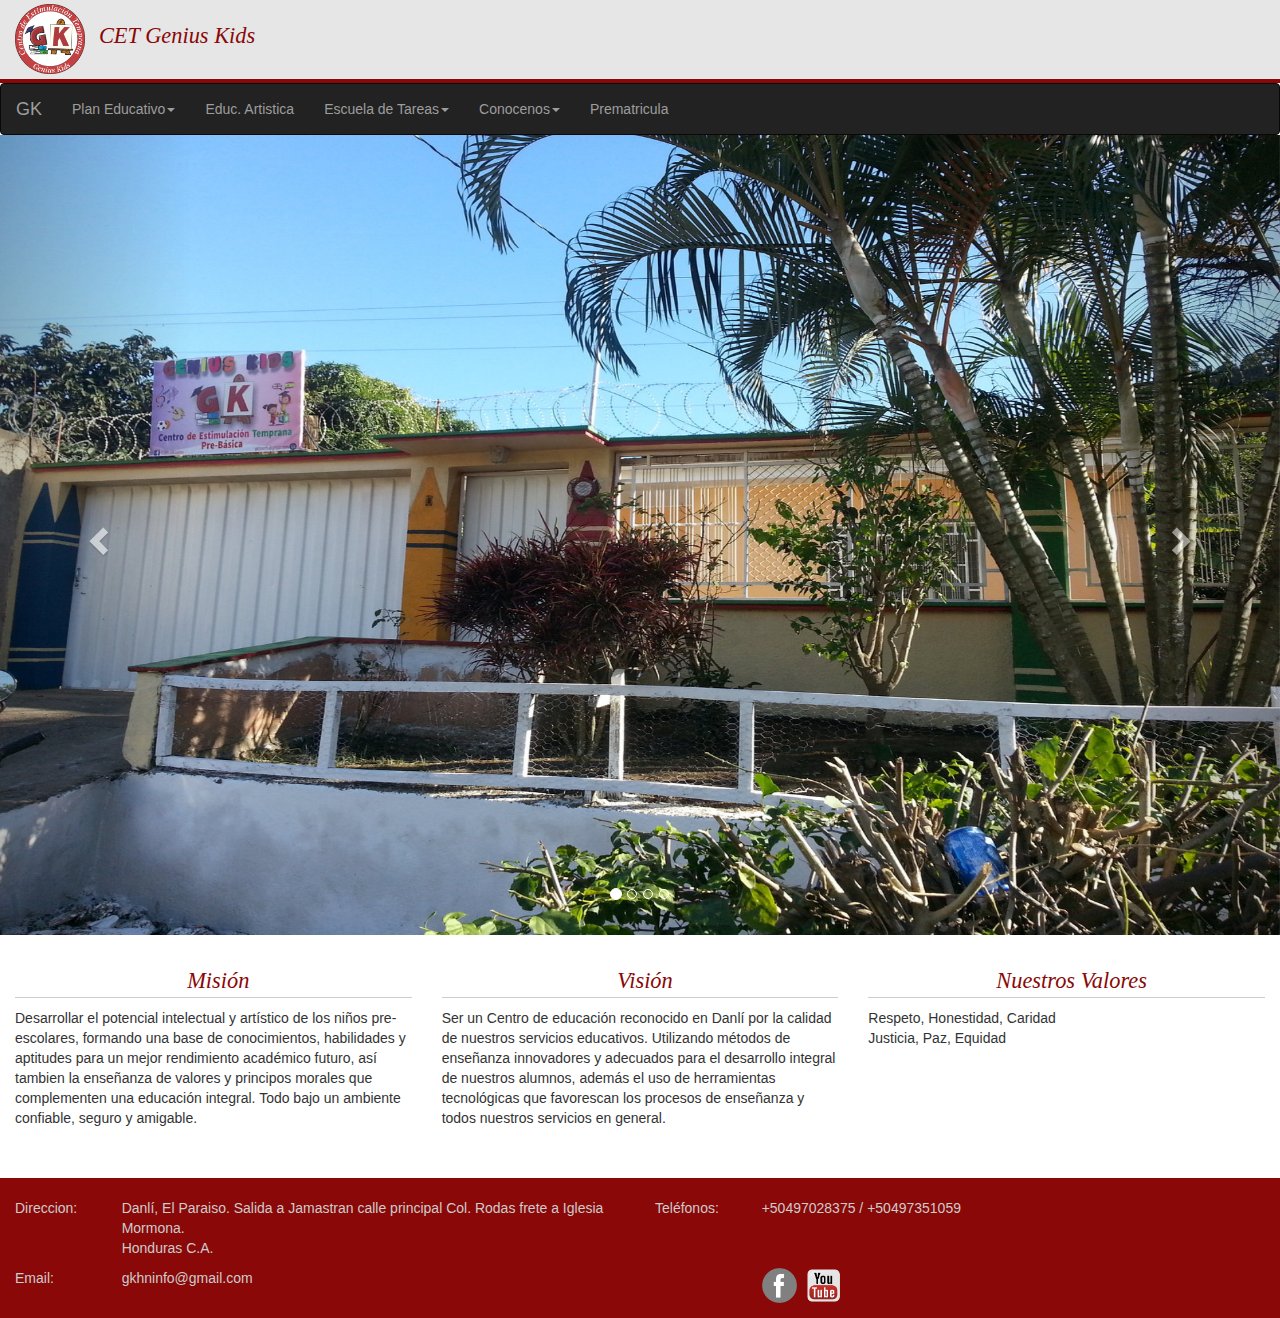
<file: index.html>
<!DOCTYPE html>
<html ng-app="appmain">
<head>
<meta charset="UTF-8">
<meta name="description" content="Genius Kids Pre-School">
<meta name="keywords" content="prebasica,musica,kinder,honduras,ingles">
<meta name="author" content="A. Morga">
<meta name="viewport" content="width=device-width, initial-scale=1.0, user-scalable=no" />
<link rel="shorcut icon" href="img/imgs/logo.png" type="favicon/ico" />
<title>CET</title>
</head>

<body ng-controller="appcontrol1" onresize="f_resize()">
<div class="container-fluid" style="padding:0px">
	<div class="container-fluid cl_head" style="padding:0px">
		<div class="col-sm-5 " style="padding-top:4px">
			<img src="img/logo.png" width="70px" height="70px" />
			<span class="lbl_subtit1">CET Genius Kids</span>
		</div>
	</div>
			<!--Menu-->
			<nav class="navbar navbar-inverse">
			  <div class="container-fluid">
				<div class="navbar-header">
				  <button type="button" class="navbar-toggle" data-toggle="collapse" data-target="#myNavbar">
					<span class="icon-bar"></span>
					<span class="icon-bar"></span>
					<span class="icon-bar"></span>
				  </button>
				  <a class="navbar-brand" href="#">GK</a>
				</div>
				<div class="collapse navbar-collapse" id="myNavbar">
				  <ul class="nav navbar-nav">
					<li class="dropdown">
					  <a class="dropdown-toggle" data-toggle="dropdown" href="#">Plan Educativo<span class="caret"></span></a>
					  <ul class="dropdown-menu">
						<li><a href="preschool.html">Pre-Basica</a></li>
						<li><a href="#">Basica (Primaria)</a></li>
					  </ul>
					</li>
					<li><a href="#">Educ. Artistica</a></li>
					<li class="dropdown">
					  <a class="dropdown-toggle" data-toggle="dropdown" href="#">Escuela de Tareas<span class="caret"></span></a>
					  <ul class="dropdown-menu">
						<li><a href="#">Basica (Primaria)</a></li>
					  </ul>
					</li>
					<li class="dropdown">
					  <a class="dropdown-toggle" data-toggle="dropdown" href="#">Conocenos<span class="caret"></span></a>
					  <ul class="dropdown-menu">
						<li><a href="#">Galeria</a></li>
						<li><a href="#">Instalaciones</a></li>
					  </ul>
					</li>
					<li><a href="prematricula.html">Prematricula</a></li>								
				  </ul>
				  <!--<ul class="nav navbar-nav navbar-right">
					<li><a href="#"><span class="glyphicon glyphicon-user"></span> Sign Up</a></li>
					<li><a href="#"><span class="glyphicon glyphicon-log-in"></span> Login</a></li>
				  </ul>-->
				</div>
			  </div>
			</nav>
			<!--Fin Menu-->		

   
	<div class="container-fluid" style="margin-top:-20px; padding:0px">
		<!-- Carrousel -->
		<div id="myCarousel" class="carousel slide" data-ride="carousel">
			  <!-- Indicators -->
			  <ol class="carousel-indicators">
				<li data-target="#myCarousel" data-slide-to="0" class="active"></li>
				<li data-target="#myCarousel" data-slide-to="1"></li>
				<li data-target="#myCarousel" data-slide-to="2"></li>
				<li data-target="#myCarousel" data-slide-to="3"></li>
			  </ol>

			  <!-- Wrapper for slides -->
			  <div class="carousel-inner" role="listbox">
				<div class="item active">
				  <img src="img/carrousel/img1.jpg" width="100%" class="img_carrusel" alt="Chania">
				</div>

				<div class="item">
				  <img src="img/carrousel/img2.jpg" width="100%" class="img_carrusel" alt="Chania">
				</div>

				<div class="item">
				  <img src="img/carrousel/img3.jpeg" width="100%" class="img_carrusel" alt="Flower">
				</div>

				<div class="item">
				  <img src="img/carrousel/img4.jpg" width="100%" class="img_carrusel" alt="Tree">
				</div>
			  </div>

			  <!-- Left and right controls -->
			  <a class="left carousel-control" href="#myCarousel" role="button" data-slide="prev">
				<span class="glyphicon glyphicon-chevron-left" aria-hidden="true"></span>
				<span class="sr-only">Previous</span>
			  </a>
			  <a class="right carousel-control" href="#myCarousel" role="button" data-slide="next">
				<span class="glyphicon glyphicon-chevron-right" aria-hidden="true"></span>
				<span class="sr-only">Next</span>
			  </a>
		</div>
		<!-- End Carrousel -->
		<div class="col-md-4 col-sm-6" style="margin-top:20px; margin-bottom:20px">
			<div class="dv_info"><center><span class="lbl_subtit1" >Misión</span></center></div>
			<p >Desarrollar el potencial intelectual y artístico de los niños pre-escolares, formando una base de conocimientos, habilidades y aptitudes para un mejor rendimiento académico futuro, así tambien la enseñanza de valores y principos morales que complementen una educación integral. Todo bajo un ambiente confiable, seguro y amigable.</p>
		</div>
		<div class="col-md-4 col-sm-6" style="margin-top:20px; margin-bottom:20px">
			<div class="dv_info"><center><span class="lbl_subtit1" >Visión</span></center></div>
			<p>Ser un Centro de educación reconocido en Danlí por la calidad de nuestros servicios educativos. Utilizando métodos de enseñanza innovadores y adecuados para el desarrollo integral de nuestros alumnos, además el uso de herramientas tecnológicas que favorescan los procesos de enseñanza y todos nuestros servicios en general.</p>
		</div>
		<div class="col-md-4 col-sm-6" style="margin-top:20px; margin-bottom:20px">
			<div class="dv_info"><center><span class="lbl_subtit1" >Nuestros Valores</span></center></div>
			<p>Respeto, Honestidad, Caridad<br>Justicia, Paz, Equidad</p>
		</div>				
	</div>
	<br />
	<div class="container-fluid cl_foot">
		<div class="row" style="margin-top:10px">
			<div class="col-sm-6 col-xs-12" style="margin-top:10px">
				<div class="row">
					<div class="col-xs-2">Direccion:</div>
					<div class="col-xs-10">
						Danlí, El Paraiso. Salida a Jamastran calle principal Col. Rodas frete a Iglesia Mormona. <br>Honduras C.A.
					</div>
				</div>
			</div>
			<div class="col-sm-6 col-xs-12" style="margin-top:10px">
				<div class="row">
					<div class="col-xs-2">Teléfonos:</div>
					<div class="col-xs-10">
						 +50497028375 / +50497351059
					</div>
				</div>
			</div>
		</div>
		<div class="row">
			<div class="col-sm-6 col-xs-12" style="margin-top:10px">
				<div class="row">
					<div class="col-xs-2">Email:</div>
					<div class="col-xs-10">
						 gkhninfo@gmail.com
					</div>					
				</div>
			</div>
			<div class="col-sm-6 col-xs-12" style="margin-top:10px">
				<div class="row">
					<div class="col-xs-2"></div>
					<div class="col-xs-10">
						 <img src="img/face_icon.png" width="35px" height="35px" />
						 <img src="img/youtube_icon.png" width="35px" height="35px" style="margin-left:5px" />
					</div>					
				</div>
			</div>
		</div>
	</div>		
</div>
</body>

<link href="css/css_index.css" rel="stylesheet" type="text/css" />
<script type="text/javascript" src="js/jquery-1.11.3.min.js"></script>
<script type="text/javascript" src="js/angular.min.js"></script>
<script type="text/javascript" src="js/ang_index.js"></script>
<script type="text/javascript">
	f_resize();
	function f_resize(){
		var w = $(window).width();
		var h = w/1.6;		
		//alert(h);
		$("#dv").css("height",h);
		$(".img_carrusel").css("height",h);
	}
</script>

<!-- Latest compiled and minified JavaScript -->
<script src="https://maxcdn.bootstrapcdn.com/bootstrap/3.3.7/js/bootstrap.min.js" integrity="sha384-Tc5IQib027qvyjSMfHjOMaLkfuWVxZxUPnCJA7l2mCWNIpG9mGCD8wGNIcPD7Txa" crossorigin="anonymous"></script>

<!-- Latest compiled and minified CSS -->
<link rel="stylesheet" href="https://maxcdn.bootstrapcdn.com/bootstrap/3.3.7/css/bootstrap.min.css" integrity="sha384-BVYiiSIFeK1dGmJRAkycuHAHRg32OmUcww7on3RYdg4Va+PmSTsz/K68vbdEjh4u" crossorigin="anonymous">


</html>
</file>
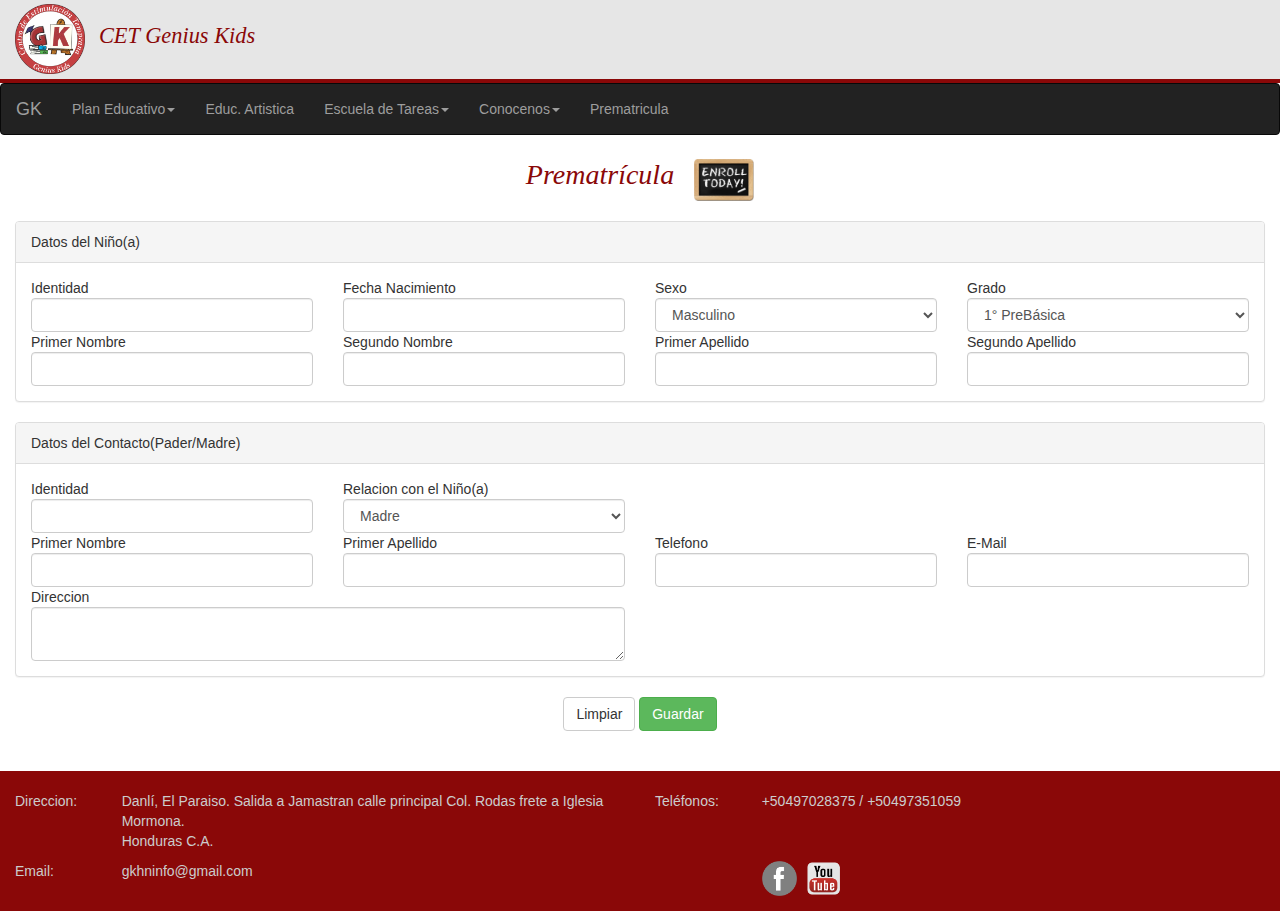
<file: prematricula.html>
<!DOCTYPE html>
<html ng-app="appmain">
<head>
<meta charset="UTF-8">
<meta name="description" content="Genius Kids Pre-School">
<meta name="keywords" content="prebasica,musica,kinder,honduras,ingles">
<meta name="author" content="A. Morga">
<meta name="viewport" content="width=device-width, initial-scale=1.0, user-scalable=no" />
<link rel="shorcut icon" href="img/imgs/logo.png" type="favicon/ico" />


<link href="css/css_prematricula.css" rel="stylesheet" type="text/css" />
<link rel="stylesheet" type="text/css" href="css/jquery-ui.css">
<script type="text/javascript" src="js/jquery-1.11.3.min.js"></script>
<script type="text/javascript" src="js/angular.min.js"></script>
<script src="js/jquery-ui-1.12.min.js"></script>
<script type="text/javascript" src="js/ang_prematricula.js"></script>

<title>CET</title>
</head>

<body ng-controller="appcontrol1" onresize="f_resize()">
<div class="container-fluid" style="padding:0px">
	<div class="container-fluid cl_head" style="padding:0px">
		<div class="col-sm-5 " style="padding-top:4px">
			<img src="img/logo.png" width="70px" height="70px" />
			<span class="lbl_subtit1">CET Genius Kids</span>
		</div>
	</div>
			<!--Menu-->
			<nav class="navbar navbar-inverse">
			  <div class="container-fluid">
				<div class="navbar-header">
				  <button type="button" class="navbar-toggle" data-toggle="collapse" data-target="#myNavbar">
					<span class="icon-bar"></span>
					<span class="icon-bar"></span>
					<span class="icon-bar"></span>
				  </button>
				  <a class="navbar-brand" href="index.html">GK</a>
				</div>
				<div class="collapse navbar-collapse" id="myNavbar">
				  <ul class="nav navbar-nav">
					<li class="dropdown">
					  <a class="dropdown-toggle" data-toggle="dropdown" href="#">Plan Educativo<span class="caret"></span></a>
					  <ul class="dropdown-menu">
						<li><a href="preschool.html">Pre-Basica</a></li>
						<li><a href="#">Basica (Primaria)</a></li>
					  </ul>
					</li>
					<li><a href="#">Educ. Artistica</a></li>
					<li class="dropdown">
					  <a class="dropdown-toggle" data-toggle="dropdown" href="#">Escuela de Tareas<span class="caret"></span></a>
					  <ul class="dropdown-menu">
						<li><a href="#">Basica (Primaria)</a></li>
					  </ul>
					</li>
					<li class="dropdown">
					  <a class="dropdown-toggle" data-toggle="dropdown" href="#">Conocenos<span class="caret"></span></a>
					  <ul class="dropdown-menu">
						<li><a href="#">Galeria</a></li>
						<li><a href="#">Instalaciones</a></li>
					  </ul>
					</li>
					<li><a href="#">Prematricula</a></li>								
				  </ul>
				  <!--<ul class="nav navbar-nav navbar-right">
					<li><a href="#"><span class="glyphicon glyphicon-user"></span> Sign Up</a></li>
					<li><a href="#"><span class="glyphicon glyphicon-log-in"></span> Login</a></li>
				  </ul>-->
				</div>
			  </div>
			</nav>
			<!--Fin Menu-->		

   
	<div class="container-fluid" style="margin-top:-20px; padding:0px">
		
        <div class="row" style="margin:0px; margin-top:20px">
			<div class="col-xs-12" style="text-align:center"><span class="lbl_title1">Prematrícula</span><img src="img/enroll.png" width="60px" style="margin-left:20px"/></div>
		</div>
        <br>
        <div class="container-fluid" id="dv_prema">
            <div class="panel panel-default">
                <div class="panel-heading">
                    <span>Datos del Niño(a)</span>
                </div>
                <div class="panel-body">
                	<div class="row">
                    	<div class="col-md-3">
                        <span>Identidad</span>
                    	<input type="text" id="txt_identidad" ng-model="idkid" class="form-control"/>
                        </div>
                        <div class="col-md-3">
                        <span>Fecha Nacimiento</span>
                    	<input type="text" id="txt_fechnac" ng-model="fechNac" class="form-control"/>
                        </div>
                        <div class="col-md-3">
                        <span>Sexo</span>
                        <select class="form-control" ng-model="sexo">
                        	<option value=1>Masculino</option>
                            <option value=0>Femenino</option>
                        </select>
                        </div>
                        <div class="col-md-3">
                        <span>Grado</span>
                        <select class="form-control" ng-model="grado">
                        	<option value=1>1° PreBásica</option>
                            <option value=2>2° PreBásica</option>
                            <option value=3>3° PreBásica(Preparatoria)</option>
                        </select>
                        </div>
                    </div>
                    <div class="row">
                        <div class="col-md-3">
                        <span>Primer Nombre</span>
                    	<input type="text" id="txt_primer_nombre" ng-model="name1" class="form-control"/>
                        </div>
                        <div class="col-md-3">
                        <span>Segundo Nombre</span>
                    	<input type="text" id="txt_segundo_nombre" ng-model="name2" class="form-control"/>
                        </div>
                        <div class="col-md-3">
                        <span>Primer Apellido</span>
                    	<input type="text" id="txt_primer_apellido" ng-model="lname1" class="form-control"/>
                        </div>
                        <div class="col-md-3">
                        <span>Segundo Apellido</span>
                    	<input type="text" id="txt_segundo_apellido" ng-model="lname2" class="form-control"/>
                        </div>
                    </div>
                </div>
            </div>
            
            <!-- Datos del Contacto -->
            <div class="panel panel-default">
                <div class="panel-heading">
                    <span>Datos del Contacto(Pader/Madre)</span>
                </div>
                <div class="panel-body">
                	<div class="row">
                    	<div class="col-md-3">
                        <span>Identidad</span>
                    	<input type="text" id="txt_identidad" ng-model="idcontact" class="form-control"/>
                        </div>
                        <div class="col-md-3">
                        <span>Relacion con el Niño(a)</span>
                    	 <select class="form-control" ng-model="relacion_contacto">
                        	<option value=1>Padre</option>
                            <option value=2>Madre</option>
                            <option value=3>Otro</option>
                        </select>
                        </div>
                        
                    </div>
                    <div class="row">
                        <div class="col-md-3">
                        <span>Primer Nombre</span>
                    	<input type="text" id="txt_primer_nombre" ng-model="namecontact" class="form-control"/>
                        </div>
                        <div class="col-md-3">
                        <span>Primer Apellido</span>
                    	<input type="text" id="txt_primer_apellido"  ng-model="lnamecontact" class="form-control"/>
                        </div>
                        <div class="col-md-3">
                        <span>Telefono</span>
                    	<input type="text" id="txt_telefono" ng-model="telefono" class="form-control"/>
                        </div>
                        <div class="col-md-3">
                        <span>E-Mail</span>
                    	<input type="text" id="txt_email" ng-model="email" class="form-control"/>
                        </div>
                    </div>
                    <div class="row">
                        
                        <div class="col-md-6">
                        <span>Direccion</span>
                        <textarea class="form-control" ng-model="dir"></textarea>
                        </div>
                    </div>
                </div>
            </div>
            <center>
            <input type="button" value="Limpiar" class="btn btn-default" ng-click="f_limpiar()">
            <input type="button" value="Guardar" class="btn btn-success" ng-click="f_guardar()">
            </center><br>
            <!--<div><center>
            	<h3>Datos Guardados Exitosamente</h3>
                <p>Muy pronto nos pondremos en contacto para confirmar su información.
                <br>Gracias por preferirno. Genius Kids.</p>
                </center>
            </div>-->
        </div>
	<br />
	<div class="container-fluid cl_foot">
		<div class="row" style="margin-top:10px">
			<div class="col-sm-6 col-xs-12" style="margin-top:10px">
				<div class="row">
					<div class="col-xs-2">Direccion:</div>
					<div class="col-xs-10">
						Danlí, El Paraiso. Salida a Jamastran calle principal Col. Rodas frete a Iglesia Mormona. <br>Honduras C.A.
					</div>
				</div>
			</div>
			<div class="col-sm-6 col-xs-12" style="margin-top:10px">
				<div class="row">
					<div class="col-xs-2">Teléfonos:</div>
					<div class="col-xs-10">
						 +50497028375 / +50497351059
					</div>
				</div>
			</div>
		</div>
		<div class="row">
			<div class="col-sm-6 col-xs-12" style="margin-top:10px">
				<div class="row">
					<div class="col-xs-2">Email:</div>
					<div class="col-xs-10">
						 gkhninfo@gmail.com
					</div>					
				</div>
			</div>
			<div class="col-sm-6 col-xs-12" style="margin-top:10px">
				<div class="row">
					<div class="col-xs-2"></div>
					<div class="col-xs-10">
						 <img src="img/face_icon.png" width="35px" height="35px" />
						 <img src="img/youtube_icon.png" width="35px" height="35px" style="margin-left:5px" />
					</div>					
				</div>
			</div>
		</div>
	</div>		
</div>
</body>

<script type="text/javascript">
	f_resize();
	function f_resize(){
		var w = $(window).width();
		var h = w/1.6;		
		//alert(h);
		$("#dv").css("height",h);
		$(".img_carrusel").css("height",h);
	}
</script>

<!-- Latest compiled and minified JavaScript -->
<script src="https://maxcdn.bootstrapcdn.com/bootstrap/3.3.7/js/bootstrap.min.js" integrity="sha384-Tc5IQib027qvyjSMfHjOMaLkfuWVxZxUPnCJA7l2mCWNIpG9mGCD8wGNIcPD7Txa" crossorigin="anonymous"></script>

<!-- Latest compiled and minified CSS -->
<link rel="stylesheet" href="https://maxcdn.bootstrapcdn.com/bootstrap/3.3.7/css/bootstrap.min.css" integrity="sha384-BVYiiSIFeK1dGmJRAkycuHAHRg32OmUcww7on3RYdg4Va+PmSTsz/K68vbdEjh4u" crossorigin="anonymous">


</html>
</file>
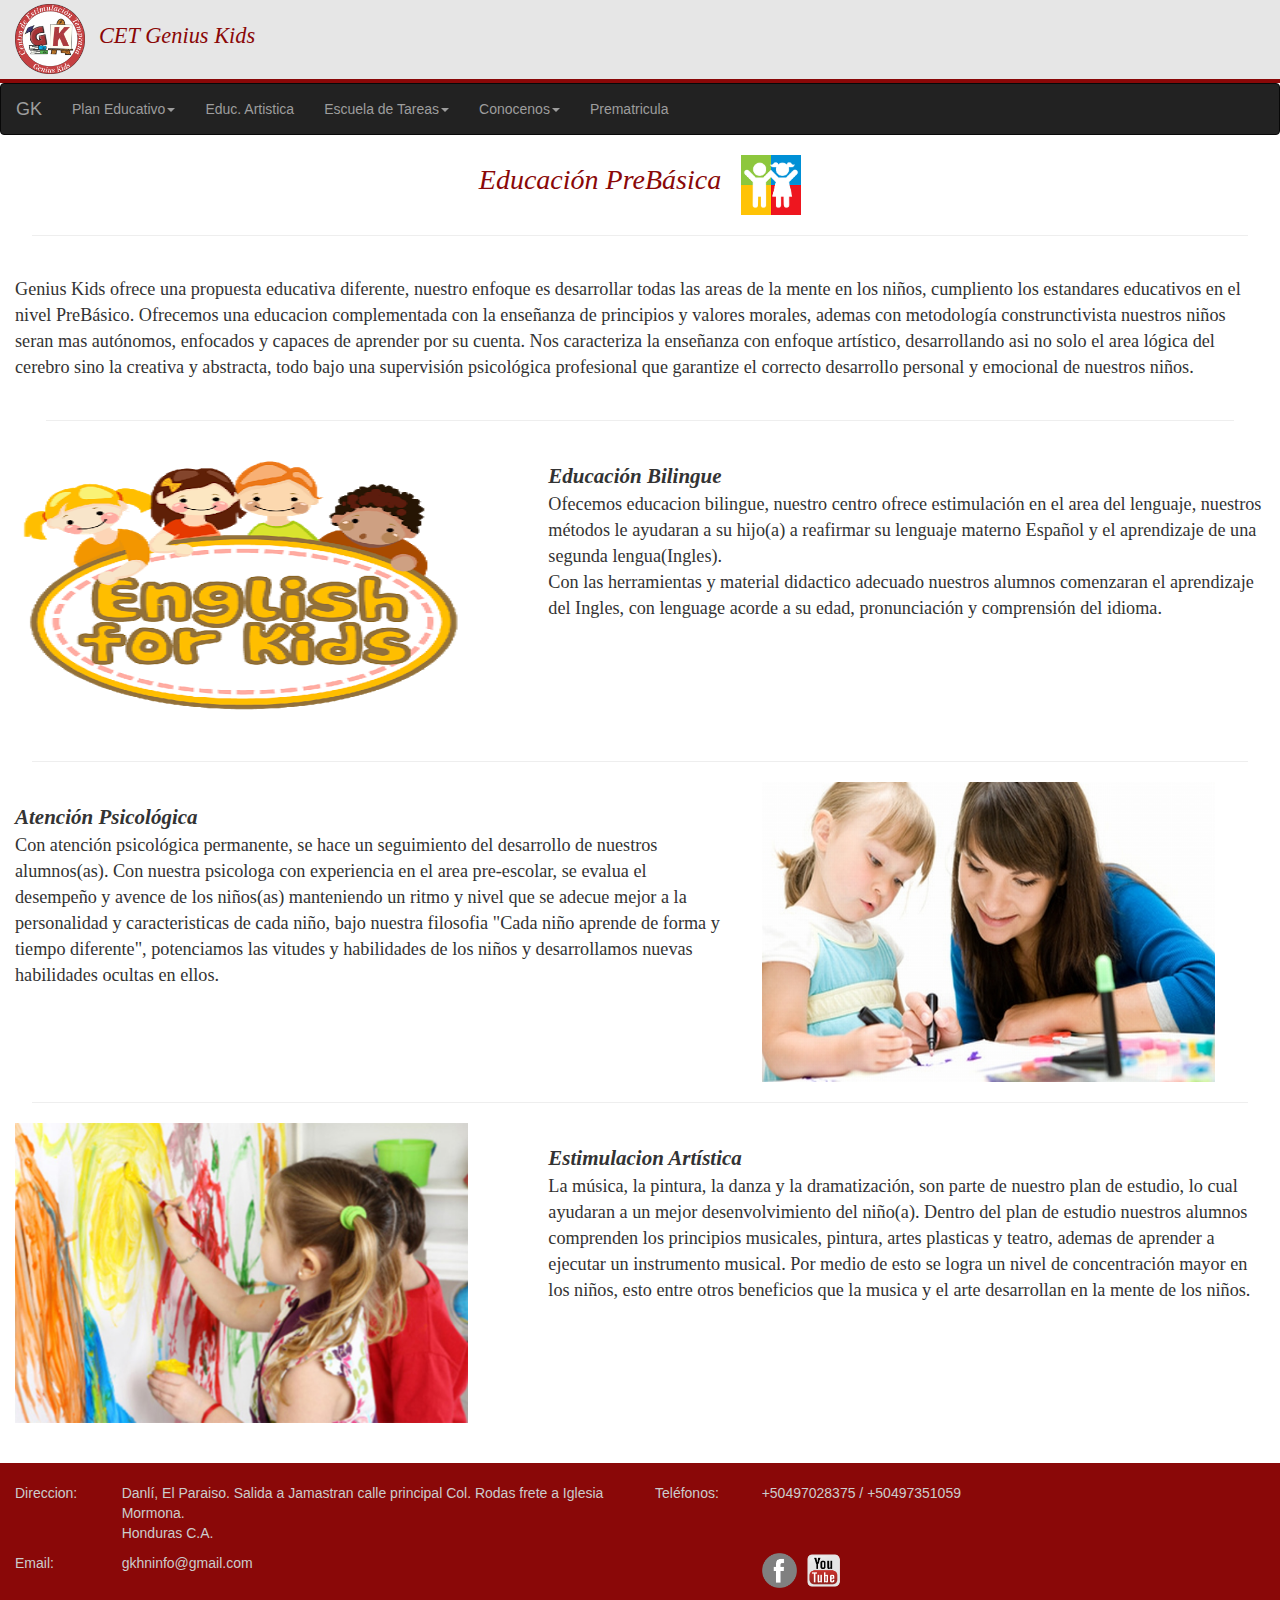
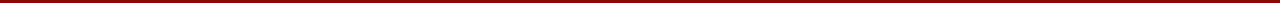
<file: preschool.html>
<!DOCTYPE html>
<html ng-app="appmain">
<head>
<meta charset="UTF-8">
<meta name="description" content="Genius Kids Pre-School">
<meta name="keywords" content="prebasica,musica,kinder,honduras,ingles">
<meta name="author" content="A. Morga">
<meta name="viewport" content="width=device-width, initial-scale=1.0, user-scalable=no" />
<link rel="shorcut icon" href="img/imgs/logo.png" type="favicon/ico" />
<title>CET</title>
</head>

<body ng-controller="appcontrol1" onresize="f_resize()">
<div class="container-fluid" style="padding:0px">
	<div class="container-fluid cl_head" style="padding:0px">
		<div class="col-sm-5 " style="padding-top:4px">
			<img src="img/logo.png" width="70px" height="70px" />
			<span class="lbl_subtit1">CET Genius Kids</span>
		</div>
	</div>
			<!--Menu-->
			<nav class="navbar navbar-inverse">
			  <div class="container-fluid">
				<div class="navbar-header">
				  <button type="button" class="navbar-toggle" data-toggle="collapse" data-target="#myNavbar">
					<span class="icon-bar"></span>
					<span class="icon-bar"></span>
					<span class="icon-bar"></span>
				  </button>
				  <a class="navbar-brand" href="index.html">GK</a>
				</div>
				<div class="collapse navbar-collapse" id="myNavbar">
				  <ul class="nav navbar-nav">
					<li class="dropdown">
					  <a class="dropdown-toggle" data-toggle="dropdown" href="#">Plan Educativo<span class="caret"></span></a>
					  <ul class="dropdown-menu">
						<li><a href="#">Pre-Basica</a></li>
						<li><a href="#">Basica (Primaria)</a></li>
					  </ul>
					</li>
					<li><a href="#">Educ. Artistica</a></li>
					<li class="dropdown">
					  <a class="dropdown-toggle" data-toggle="dropdown" href="#">Escuela de Tareas<span class="caret"></span></a>
					  <ul class="dropdown-menu">
						<li><a href="#">Basica (Primaria)</a></li>
					  </ul>
					</li>
					<li class="dropdown">
					  <a class="dropdown-toggle" data-toggle="dropdown" href="#">Conocenos<span class="caret"></span></a>
					  <ul class="dropdown-menu">
						<li><a href="#">Galeria</a></li>
						<li><a href="#">Instalaciones</a></li>
					  </ul>
					</li>
					<li><a href="prematricula.html">Prematricula</a></li>								
				  </ul>
				  <!--<ul class="nav navbar-nav navbar-right">
					<li><a href="#"><span class="glyphicon glyphicon-user"></span> Sign Up</a></li>
					<li><a href="#"><span class="glyphicon glyphicon-log-in"></span> Login</a></li>
				  </ul>-->
				</div>
			  </div>
			</nav>
			<!--Fin Menu-->		

	<!-- Contenido de la pagina-->
	<div class="container-fluid" style="margin-top:-20px; padding:0px">
		<div class="row" style="margin:0px; margin-top:20px">
			<div class="col-xs-12" style="text-align:center"><span class="lbl_title1">Educación PreBásica</span><img src="img/preschool.png" width="60px" style="margin-left:20px"/></div>
		</div>
		<hr style="width:95%; background:#8A0808">
		
		<div class="row" style="margin:0px; margin-top:12px">
        
        <div class="col-xs-12">
            <br><span class="texto2">Genius Kids ofrece una propuesta educativa diferente, nuestro enfoque es desarrollar todas las areas de la mente en los niños, cumpliento los estandares educativos en el nivel PreBásico. Ofrecemos una educacion complementada con la enseñanza de principios y valores morales, ademas con metodología construnctivista nuestros niños seran mas autónomos, enfocados y capaces de aprender por su cuenta. Nos caracteriza la enseñanza con enfoque artístico, desarrollando asi no solo el area lógica del cerebro sino la creativa y abstracta, todo bajo una supervisión psicológica profesional que garantize el correcto desarrollo personal y emocional de nuestros niños.</span><br><br>
		<hr style="width:95%; background:#8A0808">
            </div>
			<div class="col-sm-5"><img src="img/english.png" width="90%" height="300px" /></div>
			<div class="col-sm-7"><br><b class="texto1">Educación Bilingue</b>
            <br><span class="texto2">Ofecemos educacion bilingue, nuestro centro ofrece estimulación en el area del lenguaje, nuestros métodos le ayudaran a su hijo(a) a reafirmar su lenguaje materno Español y el aprendizaje de una segunda lengua(Ingles).<br>Con las herramientas y material didactico adecuado nuestros alumnos comenzaran el aprendizaje del Ingles, con lenguage acorde a su edad, pronunciación y comprensión del idioma.</span>
            </div>
		</div>		
		<hr style="width:95%; background:#8A0808">
		
		<div class="row" style="margin:0px; margin-top:12px">
			<div class="col-sm-7 hidden-xs"><br><b class="texto1">Atención Psicológica</b>
            <br><span class="texto2">Con atención psicológica permanente, se hace un seguimiento del desarrollo de nuestros alumnos(as). Con nuestra psicologa con experiencia en el area pre-escolar, se evalua el desempeño y avence de los niños(as) manteniendo un ritmo y nivel que se adecue mejor a la personalidad y caracteristicas de cada niño, bajo nuestra filosofia "Cada niño aprende de forma y tiempo diferente", potenciamos las vitudes y habilidades de los niños y desarrollamos nuevas habilidades ocultas en ellos.</span>
            </div>
			<div class="col-sm-5"><img src="img/psicologia.jpg" width="90%" height="300px" /></div>	
			<div class="col-sm-7 hidden-sm hidden-md hidden-lg"><br><b class="texto1">Atención Psicológica</b>
            <br><span class="texto2">Con atención psicológica permanente, se hace un seguimiento del desarrollo de nuestros alumnos(as). Con nuestra psicologa con experiencia en el area pre-escolar, se evalua el desempeño y avence de los niños(as) manteniendo un ritmo y nivel que se adecue mejor a la personalidad y caracteristicas de cada niño, bajo nuestra filosofia "Cada niño aprende, crece y se desarrolla asu ritmo" potenciamos las vitudes y habilidades de los niños y desarrollamos nuevas habilidades potenciales.</span>
            </div>			
		</div>
		<hr style="width:95%; background:#8A0808">
		
		<div class="row" style="margin:0px; margin-top:12px">
			<div class="col-sm-5"><img src="img/art.jpg" width="90%"  height="300px"/></div>
			<div class="col-sm-7"><br><b class="texto1">Estimulacion Artística</b>
            <br><span class="texto2">La música, la pintura, la danza y la dramatización, son parte de nuestro plan de estudio, lo cual ayudaran a un mejor desenvolvimiento del niño(a). Dentro del plan de estudio nuestros alumnos comprenden los principios musicales, pintura, artes plasticas y teatro, ademas de aprender a ejecutar un instrumento musical. Por medio de esto se logra un nivel de concentración mayor en los niños, esto entre otros beneficios que la musica y el arte desarrollan en la mente de los niños.</span>
            </div>			
		</div>
		<br>
	</div>
	<!-- Fin Contenido Pagina -->
	<br />
	<div class="container-fluid cl_foot">		
		<div class="row" style="margin-top:10px">
			<div class="col-sm-6 col-xs-12" style="margin-top:10px">
				<div class="row">
					<div class="col-xs-2">Direccion:</div>
					<div class="col-xs-10">
						Danlí, El Paraiso. Salida a Jamastran calle principal Col. Rodas frete a Iglesia Mormona. <br>Honduras C.A.
					</div>
				</div>
			</div>
			<div class="col-sm-6 col-xs-12" style="margin-top:10px">
				<div class="row">
					<div class="col-xs-2">Teléfonos:</div>
					<div class="col-xs-10">
						 +50497028375 / +50497351059
					</div>
				</div>
			</div>
		</div>
		<div class="row">
			<div class="col-sm-6 col-xs-12" style="margin-top:10px">
				<div class="row">
					<div class="col-xs-2">Email:</div>
					<div class="col-xs-10">
						 gkhninfo@gmail.com
					</div>					
				</div>
			</div>
			<div class="col-sm-6 col-xs-12" style="margin-top:10px">
				<div class="row">
					<div class="col-xs-2"></div>
					<div class="col-xs-10">
						 <img src="img/face_icon.png" width="35px" height="35px" />
						 <img src="img/youtube_icon.png" width="35px" height="35px" style="margin-left:5px" />
					</div>					
				</div>
			</div>
		</div>
	</div>	
</div>
</body>

<link href="css/css_preschool.css" rel="stylesheet" type="text/css" />
<script type="text/javascript" src="js/jquery-1.11.3.min.js"></script>
<script type="text/javascript" src="js/angular.min.js"></script>
<script type="text/javascript" src="js/ang_index.js"></script>
<script type="text/javascript">
	f_resize();
	function f_resize(){
		var w = $(window).width();
		var h = w/1.6;		
		//alert(h);
		$("#dv").css("height",h);
		$(".img_carrusel").css("height",h);
	}
</script>

<!-- Latest compiled and minified JavaScript -->
<!--<script src="https://maxcdn.bootstrapcdn.com/bootstrap/4.0.0-alpha.4/js/bootstrap.min.js" integrity="sha384-Tc5IQib027qvyjSMfHjOMaLkfuWVxZxUPnCJA7l2mCWNIpG9mGCD8wGNIcPD7Txa" crossorigin="anonymous"></script>-->
<script src="https://maxcdn.bootstrapcdn.com/bootstrap/4.0.0-alpha.4/js/bootstrap.min.js" integrity="sha384-VjEeINv9OSwtWFLAtmc4JCtEJXXBub00gtSnszmspDLCtC0I4z4nqz7rEFbIZLLU" crossorigin="anonymous"></script>

<!-- Latest compiled and minified CSS -->
<link rel="stylesheet" href="https://maxcdn.bootstrapcdn.com/bootstrap/3.3.7/css/bootstrap.min.css" integrity="sha384-BVYiiSIFeK1dGmJRAkycuHAHRg32OmUcww7on3RYdg4Va+PmSTsz/K68vbdEjh4u" crossorigin="anonymous">


</html>
</file>
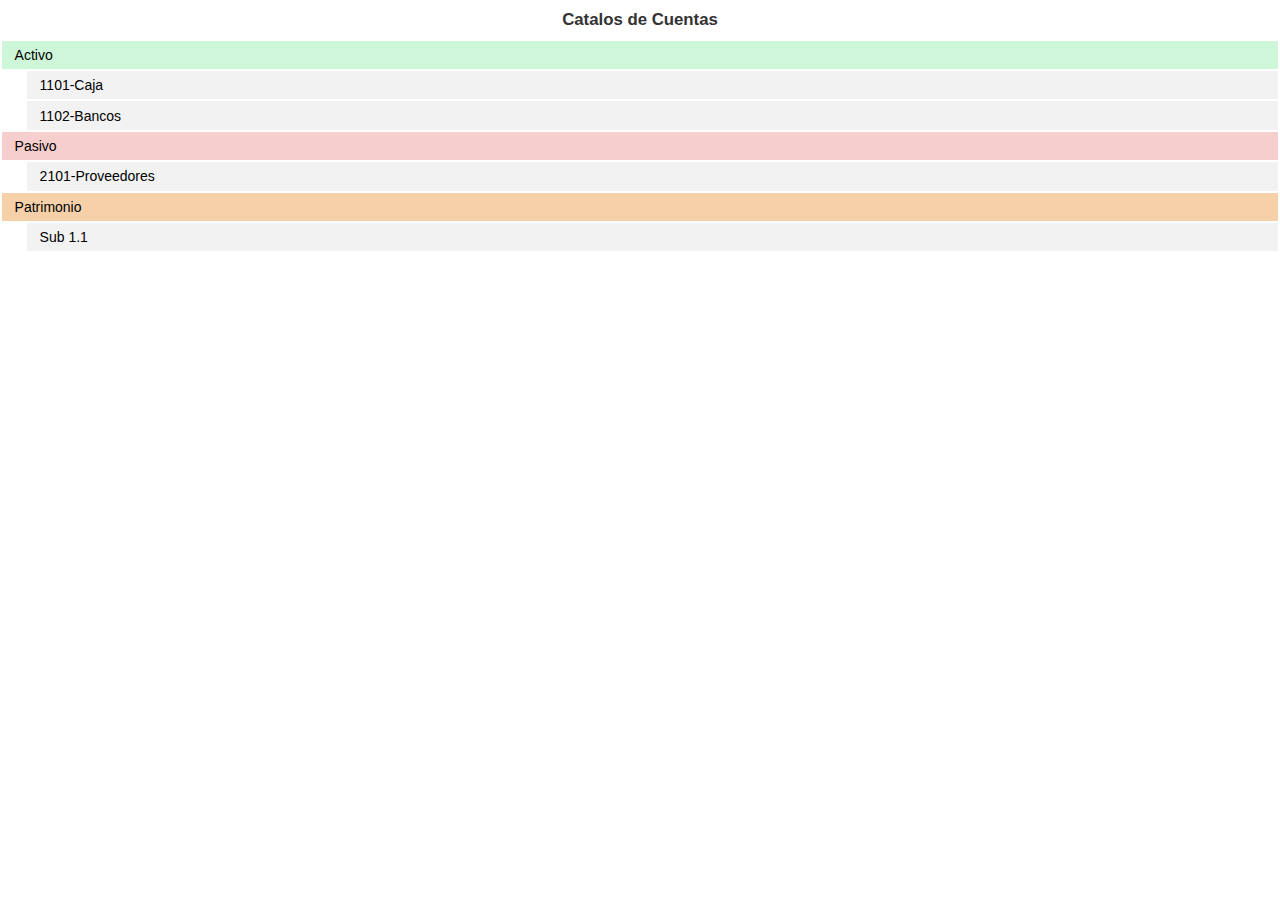
<file: erp/cat_ctas.html>
<!DOCTYPE HTML>
<html>
<head>
<title>CatCuentas</title>
<meta charset="UTF-8">
<meta name="viewport" content="width=device-width, user-scalable=no, initial-scale=1" />
  <link rel="stylesheet" href="https://maxcdn.bootstrapcdn.com/bootstrap/3.3.7/css/bootstrap.min.css">
  <script src="https://ajax.googleapis.com/ajax/libs/jquery/3.1.1/jquery.min.js"></script>
  <script src="https://maxcdn.bootstrapcdn.com/bootstrap/3.3.7/js/bootstrap.min.js"></script>
<style>

#lista{		
	padding-left:0px;
	margin:0px;
}

#lista ul{
	margin-left:25px;
	padding:0px;
}
#lista li{
	list-style:none;
	padding:0px;
	margin:0px;
}

#lista li a{
	display:block;
	padding:0.3em;
	padding-left:0.9em;
	background-color:#F2F2F2;
	margin:2px;
	text-decoration:none;
	color:#000;
}

span{
	margin:5px;
	font-size:1.2em;
	padding:0.2em;
	display:block;
	font-weight:bold;
}

#lista li a:hover{
	background-color:#D8D8D8;
}


</style>
</head>
<body>
<center><span> Catalos de Cuentas </span></center>
<ul id="lista">	
	<li><a href="#" style="background-color:#CEF6D8" data-toggle="collapse" data-target="#catActivo">Activo</a>
		<ul id="catActivo" class="collapse in">
			<li><a href="#">1101-Caja</a></li>
			<li><a href="#">1102-Bancos</a></li>
		</ul>
	</li>
	<li><a href="#" style="background-color:#F6CECE" data-toggle="collapse" data-target="#catPasivo">Pasivo</a>
		<ul id="catPasivo" class="collapse in">
			<li><a href="#">2101-Proveedores</a></li>
		</ul>
	</li>
	<li><a href="#" style="background-color:#F5D0A9" data-toggle="collapse" data-target="#catPatrimonio">Patrimonio</a>
		<ul id="catPatrimonio" class="collapse in">
			<li><a href="#">Sub 1.1</a></li>
		</ul>
	</li>
	<li style="display:none"><a href="#" style="background-color:#CEE3F6" data-toggle="collapse" data-target="#catPresupuesto">Presupuesto</a>
		<ul id="catPresupuesto" class="collapse in">
			<li><a href="#">Sub 1.1</a></li>
		</ul>
	</li>
</ul>
</body>
</html>
</file>
<file: css/css_index.css>
@import url('css_main.css');




@media screen and (max-width: 800px) {

}
</file>
<file: css/css_prematricula.css>
@charset "utf-8";
/* CSS Document */

@import url('css_main.css');
</file>
<file: css/css_preschool.css>
@import url('css_main.css');

.texto1{
	font-family:"Times New Roman", Times, serif;
	font-style:italic;
	font-size:1.5em;
}

.texto2{
	font-family:Georgia, "Times New Roman", Times, serif;
	font-size:1.3em;
}


@media screen and (max-width: 800px) {

}
</file>
